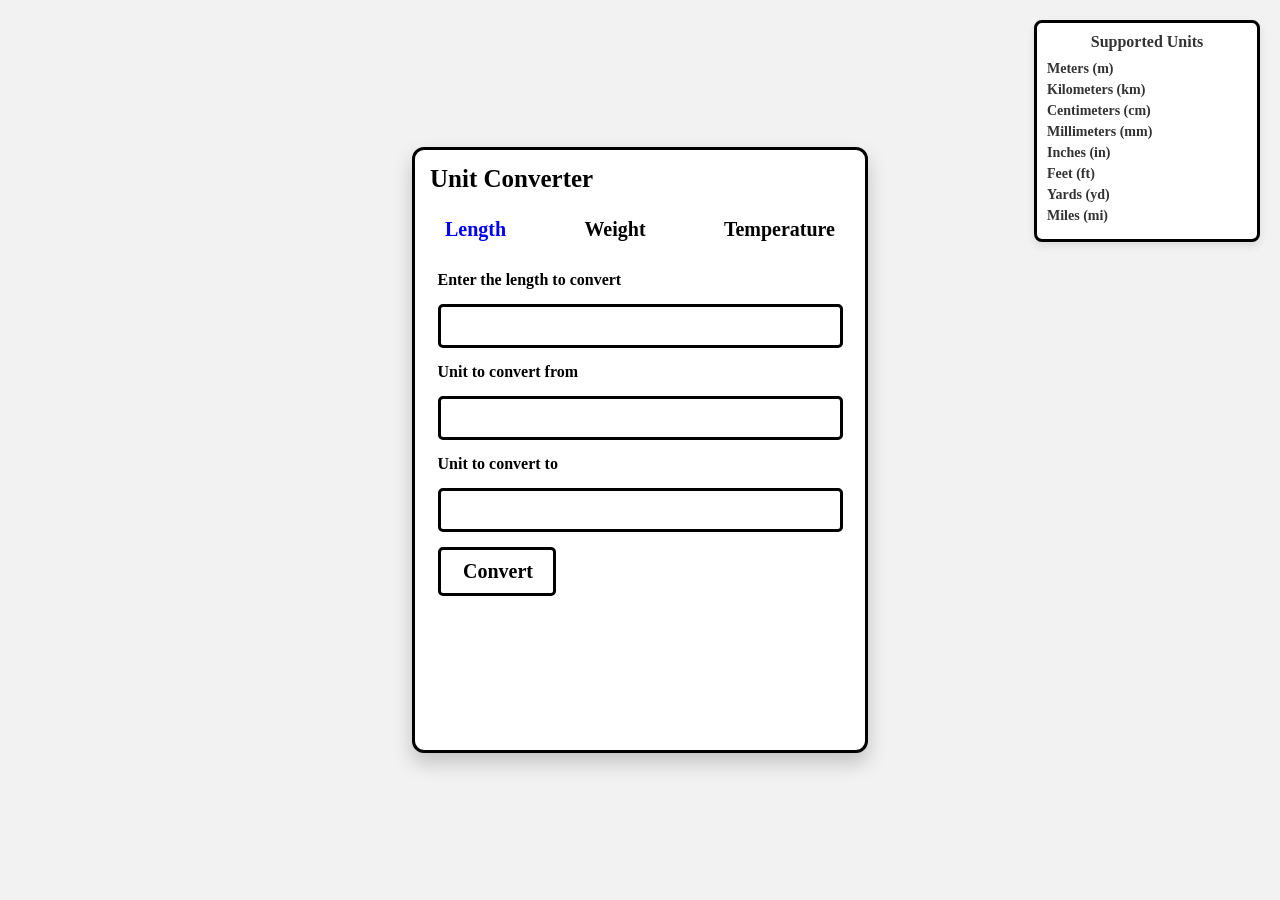
<file: templates/length.html>
<!DOCTYPE html>
<html lang="en">

<head>
    <meta charset="UTF-8">
    <meta name="viewport" content="width=device-width, initial-scale=1.0">
    <title>Length Converter</title>
    <link rel="stylesheet" href="../static/style.css">
</head>

<body>
    <div class="tall-box">
        <div class="title">Unit Converter</div>
        <div class="buttons">
            <a href="/length" class="btn active">Length</a>
            <a href="/weight" class="btn">Weight</a>
            <a href="/temperature" class="btn">Temperature</a>
        </div>
        <form action="/convert_length" method="POST" class="form">
            <label for="value">Enter the length to convert</label>
            <input type="text" id="value" name="value" class="textfield">

            <label for="from-unit">Unit to convert from</label>
            <input type="text" id="from-unit" name="from_unit" class="textfield">

            <label for="to-unit">Unit to convert to</label>
            <input type="text" id="to-unit" name="to_unit" class="textfield">

            <button type="submit" class="btn">Convert</button>
        </form>

        <div class="info-box">
            <h3>Supported Units</h3>
            <ul>
                <li>Meters (m)</li>
                <li>Kilometers (km)</li>
                <li>Centimeters (cm)</li>
                <li>Millimeters (mm)</li>
                <li>Inches (in)</li>
                <li>Feet (ft)</li>
                <li>Yards (yd)</li>
                <li>Miles (mi)</li>
            </ul>
        </div>

        <script>
            document.querySelector('form').addEventListener('submit', async function (event) {
                const valueField = document.getElementById('value');
                const fromUnitField = document.getElementById('from-unit');
                const toUnitField = document.getElementById('to-unit');

                if (!valueField.value.trim() || !fromUnitField.value.trim() || !toUnitField.value.trim()) {
                    alert('Please fill in all fields before converting.');
                    event.preventDefault();
                    return;
                }

                try {
                    const response = await fetch('/validate_units', {
                        method: 'POST',
                        headers: {
                            'Content-Type': 'application/json',
                        },
                        body: JSON.stringify({
                            from_unit: fromUnitField.value,
                            to_unit: toUnitField.value,
                            category: 'length'
                        })
                    });

                    const data = await response.json();
                    if (!data.valid) {
                        alert('One or more units are not recognized. Please check your input.');
                        event.preventDefault();
                    }
                } catch (error) {
                    console.error('Error:', error);
                    alert('An error occurred while validating units.');
                    event.preventDefault();
                }
            });

            document.querySelectorAll('.buttons a').forEach(link => {
                link.addEventListener('click', function (event) {
                    event.preventDefault();
                    window.location.href = this.href;
                });
            });
        </script>
    </div>
</body>

</html>
</file>
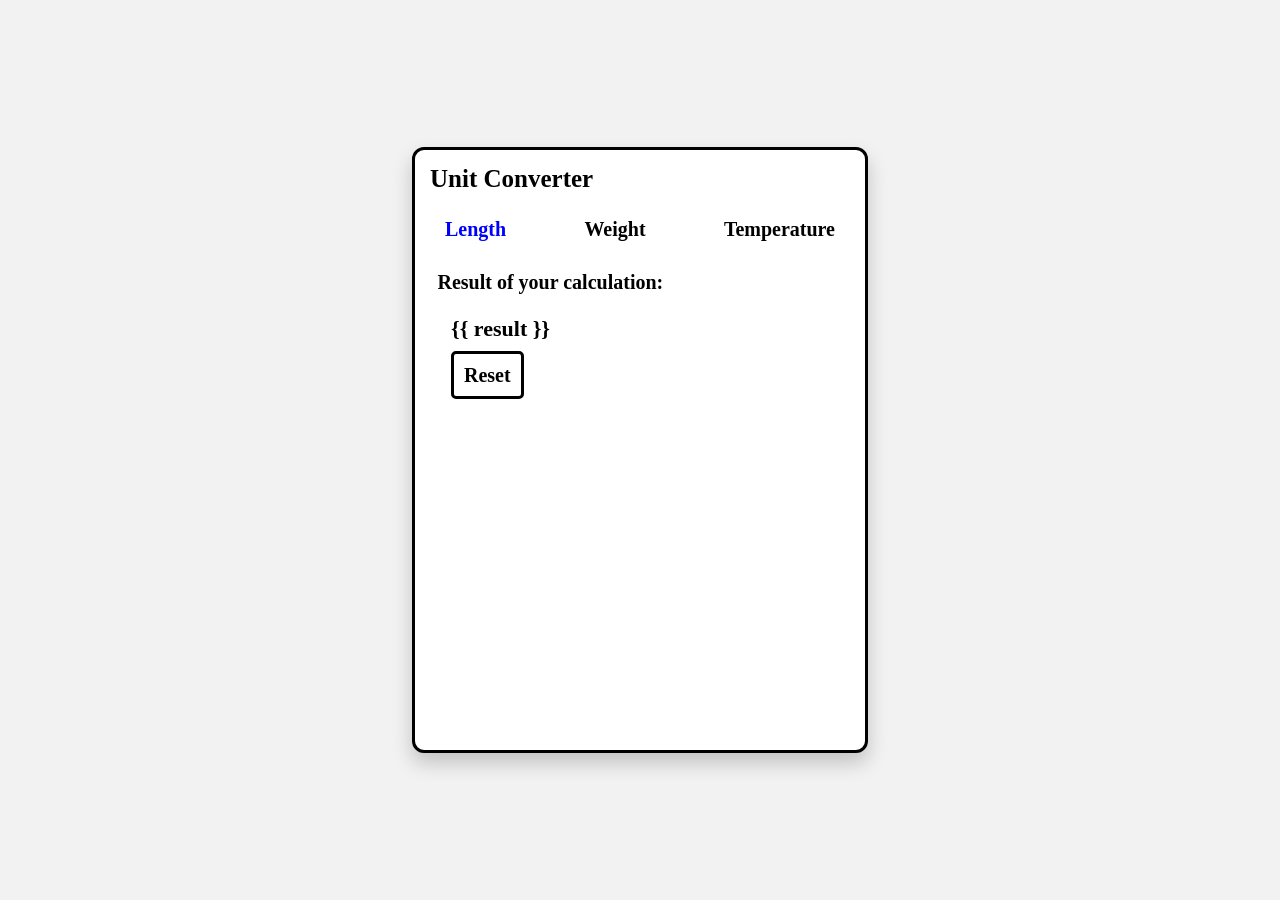
<file: templates/length_result.html>
<!DOCTYPE html>
<html lang="en">

<head>
    <meta charset="UTF-8">
    <meta name="viewport" content="width=device-width, initial-scale=1.0">
    <title>Conversion Result</title>
    <link rel="stylesheet" href="../static/style.css">
</head>

<body>
    <div class="tall-box">
        <div class="title">Unit Converter</div>
        <div class="buttons">
            <a href="/length" class="btn active">Length</a>
            <a href="/weight" class="btn">Weight</a>
            <a href="/temperature" class="btn">Temperature</a>
        </div>
        <p><strong>Result of your calculation:</strong></p>
        <p class="result">{{ result }}</p>
        <a href="/" class="reset-btn">Reset</a>
    </div>
</body>

</html>
</file>
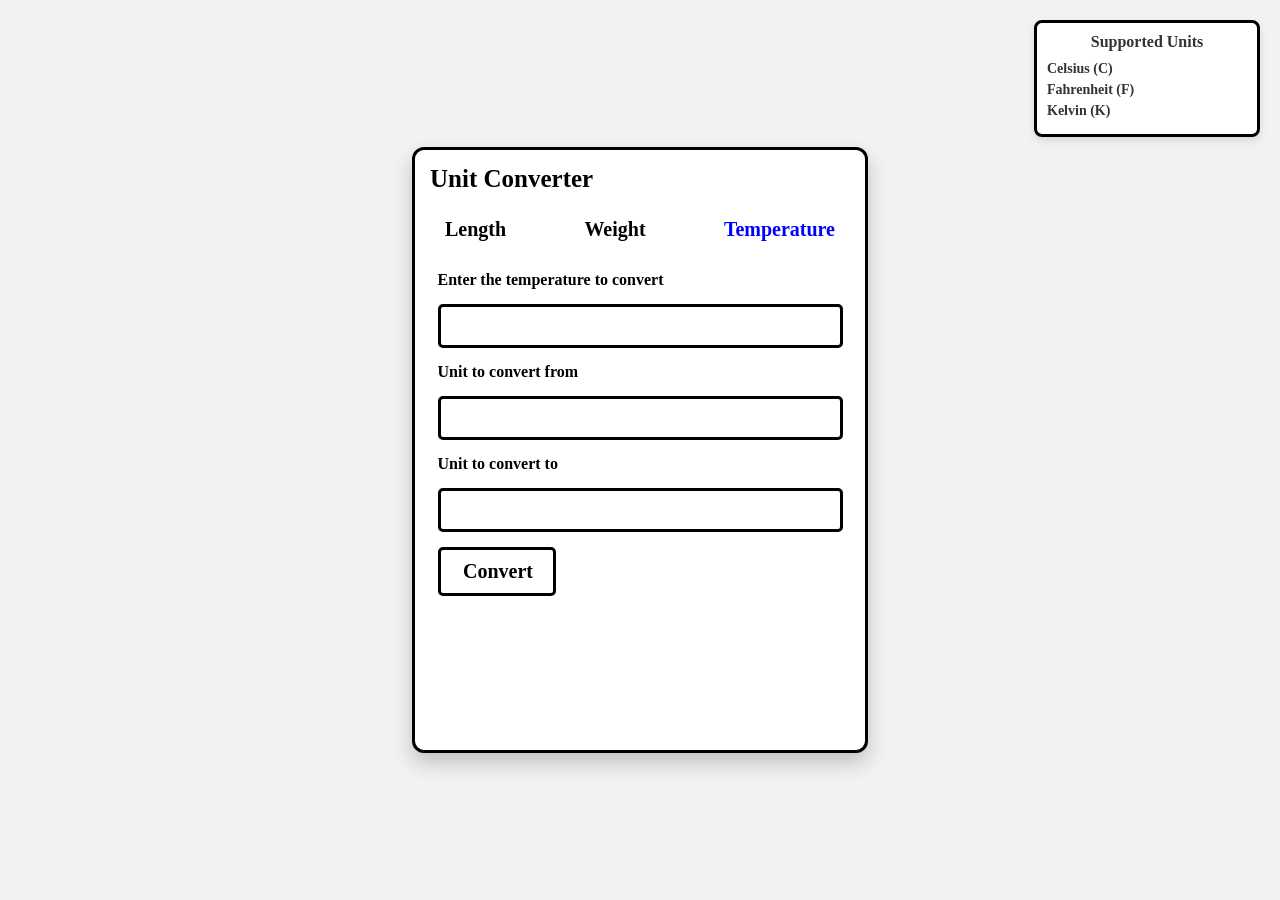
<file: templates/temperature.html>
<!DOCTYPE html>
<html lang="en">

<head>
    <meta charset="UTF-8">
    <meta name="viewport" content="width=device-width, initial-scale=1.0">
    <title>Temperature Converter</title>
    <link rel="stylesheet" href="../static/style.css">
</head>

<body>
    <div class="tall-box">
        <div class="title">Unit Converter</div>
        <div class="buttons">
            <a href="/length" class="btn">Length</a>
            <a href="/weight" class="btn">Weight</a>
            <a href="/temperature" class="btn active">Temperature</a>
        </div>
        <form action="/convert_temperature" method="POST" class="form">
            <label for="value">Enter the temperature to convert</label>
            <input type="text" id="value" name="value" class="textfield">

            <label for="from-unit">Unit to convert from</label>
            <input type="text" id="from-unit" name="from_unit" class="textfield">

            <label for="to-unit">Unit to convert to</label>
            <input type="text" id="to-unit" name="to_unit" class="textfield">

            <button type="submit" class="btn">Convert</button>
        </form>

        <div class="info-box">
            <h3>Supported Units</h3>
            <ul>
                <li>Celsius (C)</li>
                <li>Fahrenheit (F)</li>
                <li>Kelvin (K)</li>
            </ul>
        </div>

        <script>
            document.querySelector('form').addEventListener('submit', async function (event) {
                const valueField = document.getElementById('value');
                const fromUnitField = document.getElementById('from-unit');
                const toUnitField = document.getElementById('to-unit');

                if (!valueField.value.trim() || !fromUnitField.value.trim() || !toUnitField.value.trim()) {
                    alert('Please fill in all fields before converting.');
                    event.preventDefault();
                    return;
                }

                try {
                    const response = await fetch('/validate_units', {
                        method: 'POST',
                        headers: {
                            'Content-Type': 'application/json',
                        },
                        body: JSON.stringify({
                            from_unit: fromUnitField.value,
                            to_unit: toUnitField.value,
                            category: 'temperature'
                        })
                    });

                    const data = await response.json();
                    if (!data.valid) {
                        alert('One or more units are not recognized. Please check your input.');
                        event.preventDefault();
                    }
                } catch (error) {
                    console.error('Error:', error);
                    alert('An error occurred while validating units.');
                    event.preventDefault();
                }
            });

            document.querySelectorAll('.buttons a').forEach(link => {
                link.addEventListener('click', function (event) {
                    event.preventDefault();
                    window.location.href = this.href;
                });
            });
        </script>
    </div>
</body>

</html>
</file>
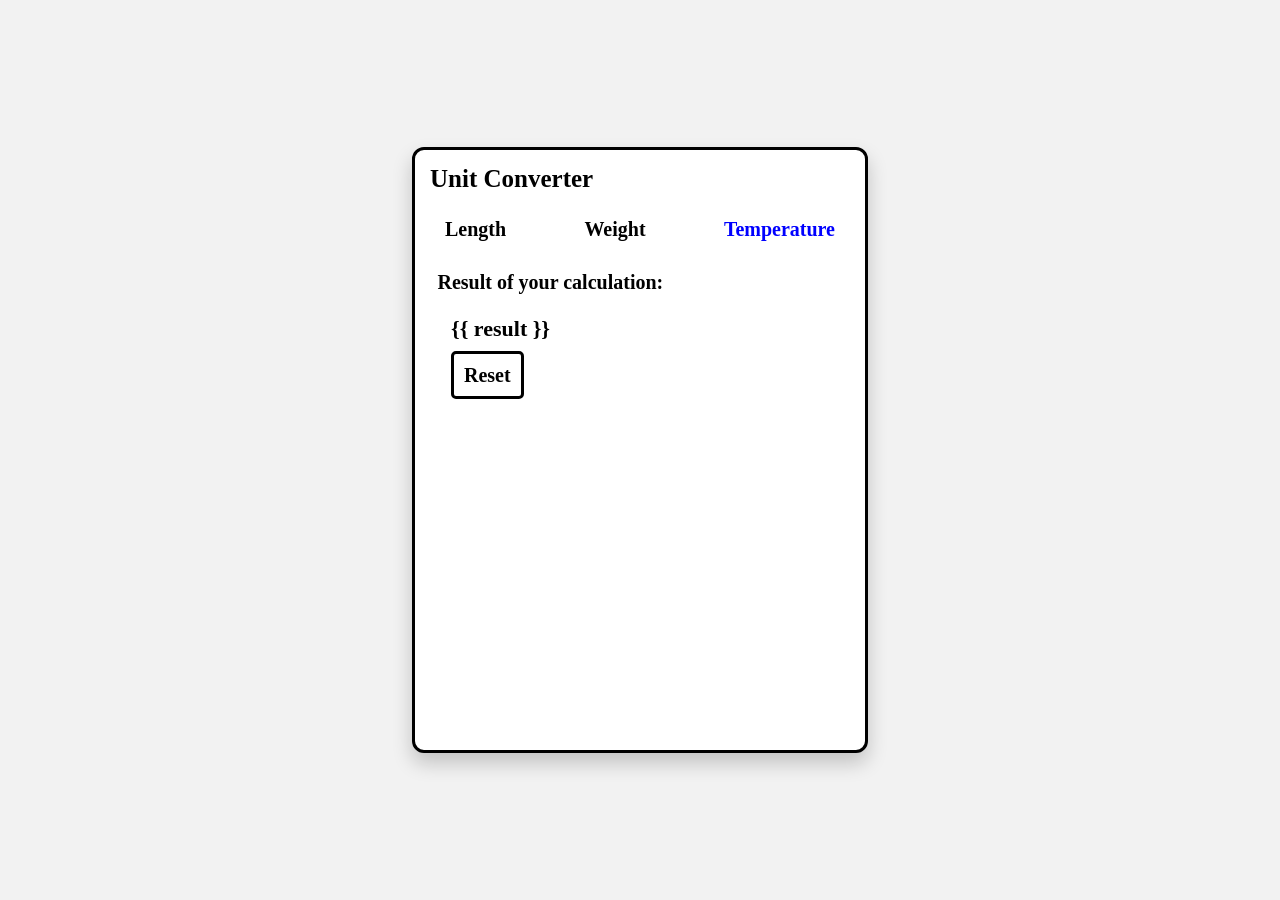
<file: templates/temperature_result.html>
<!DOCTYPE html>
<html lang="en">

<head>
    <meta charset="UTF-8">
    <meta name="viewport" content="width=device-width, initial-scale=1.0">
    <title>Conversion Result</title>
    <link rel="stylesheet" href="../static/style.css">
</head>

<body>
    <div class="tall-box">
        <div class="title">Unit Converter</div>
        <div class="buttons">
            <a href="/length" class="btn">Length</a>
            <a href="/weight" class="btn">Weight</a>
            <a href="/temperature" class="btn active">Temperature</a>
        </div>
        <p><strong>Result of your calculation:</strong></p>
        <p class="result">{{ result }}</p>
        <a href="/" class="reset-btn">Reset</a>
    </div>
</body>

</html>
</file>
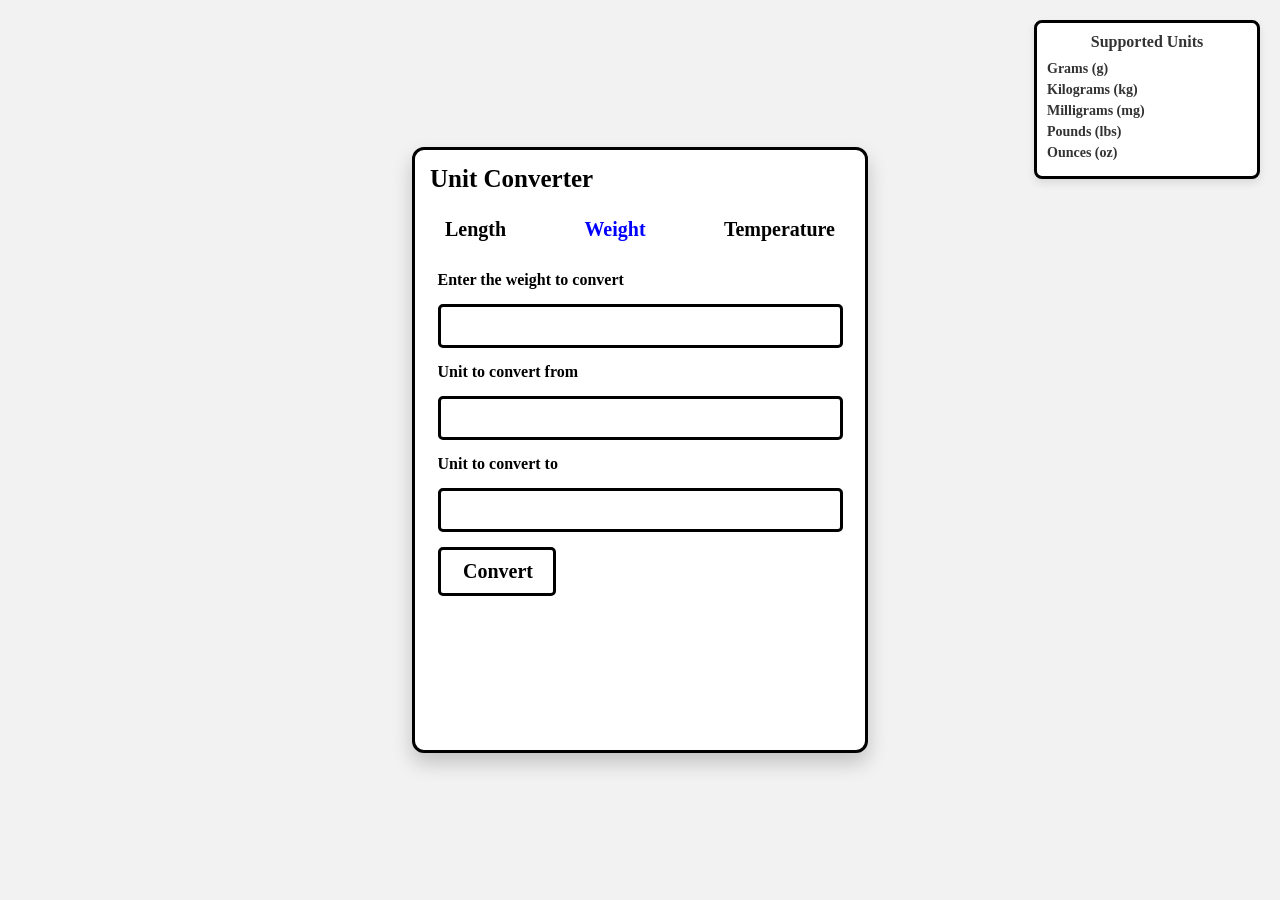
<file: templates/weight.html>
<!DOCTYPE html>
<html lang="en">

<head>
    <meta charset="UTF-8">
    <meta name="viewport" content="width=device-width, initial-scale=1.0">
    <title>Weight Converter</title>
    <link rel="stylesheet" href="../static/style.css">
</head>

<body>
    <div class="tall-box">
        <div class="title">Unit Converter</div>
        <div class="buttons">
            <a href="/length" class="btn">Length</a>
            <a href="/weight" class="btn active">Weight</a>
            <a href="/temperature" class="btn">Temperature</a>
        </div>
        <form action="/convert_weight" method="POST" class="form">
            <label for="value">Enter the weight to convert</label>
            <input type="text" id="value" name="value" class="textfield">

            <label for="from-unit">Unit to convert from</label>
            <input type="text" id="from-unit" name="from_unit" class="textfield">

            <label for="to-unit">Unit to convert to</label>
            <input type="text" id="to-unit" name="to_unit" class="textfield">

            <button type="submit" class="btn">Convert</button>
        </form>

        <div class="info-box">
            <h3>Supported Units</h3>
            <ul>
                <li>Grams (g)</li>
                <li>Kilograms (kg)</li>
                <li>Milligrams (mg)</li>
                <li>Pounds (lbs)</li>
                <li>Ounces (oz)</li>
            </ul>
        </div>

        <script>
            document.querySelector('form').addEventListener('submit', async function (event) {
                const valueField = document.getElementById('value');
                const fromUnitField = document.getElementById('from-unit');
                const toUnitField = document.getElementById('to-unit');

                if (!valueField.value.trim() || !fromUnitField.value.trim() || !toUnitField.value.trim()) {
                    alert('Please fill in all fields before converting.');
                    event.preventDefault();
                    return;
                }

                try {
                    const response = await fetch('/validate_units', {
                        method: 'POST',
                        headers: {
                            'Content-Type': 'application/json',
                        },
                        body: JSON.stringify({
                            from_unit: fromUnitField.value,
                            to_unit: toUnitField.value,
                            category: 'weight'
                        })
                    });

                    const data = await response.json();
                    if (!data.valid) {
                        alert('One or more units are not recognized. Please check your input.');
                        event.preventDefault();
                    }
                } catch (error) {
                    console.error('Error:', error);
                    alert('An error occurred while validating units.');
                    event.preventDefault();
                }
            });

            document.querySelectorAll('.buttons a').forEach(link => {
                link.addEventListener('click', function (event) {
                    event.preventDefault(); // Prevent default navigation
                    window.location.href = this.href; // Navigate to the link's href
                });
            });
        </script>
    </div>
</body>

</html>
</file>
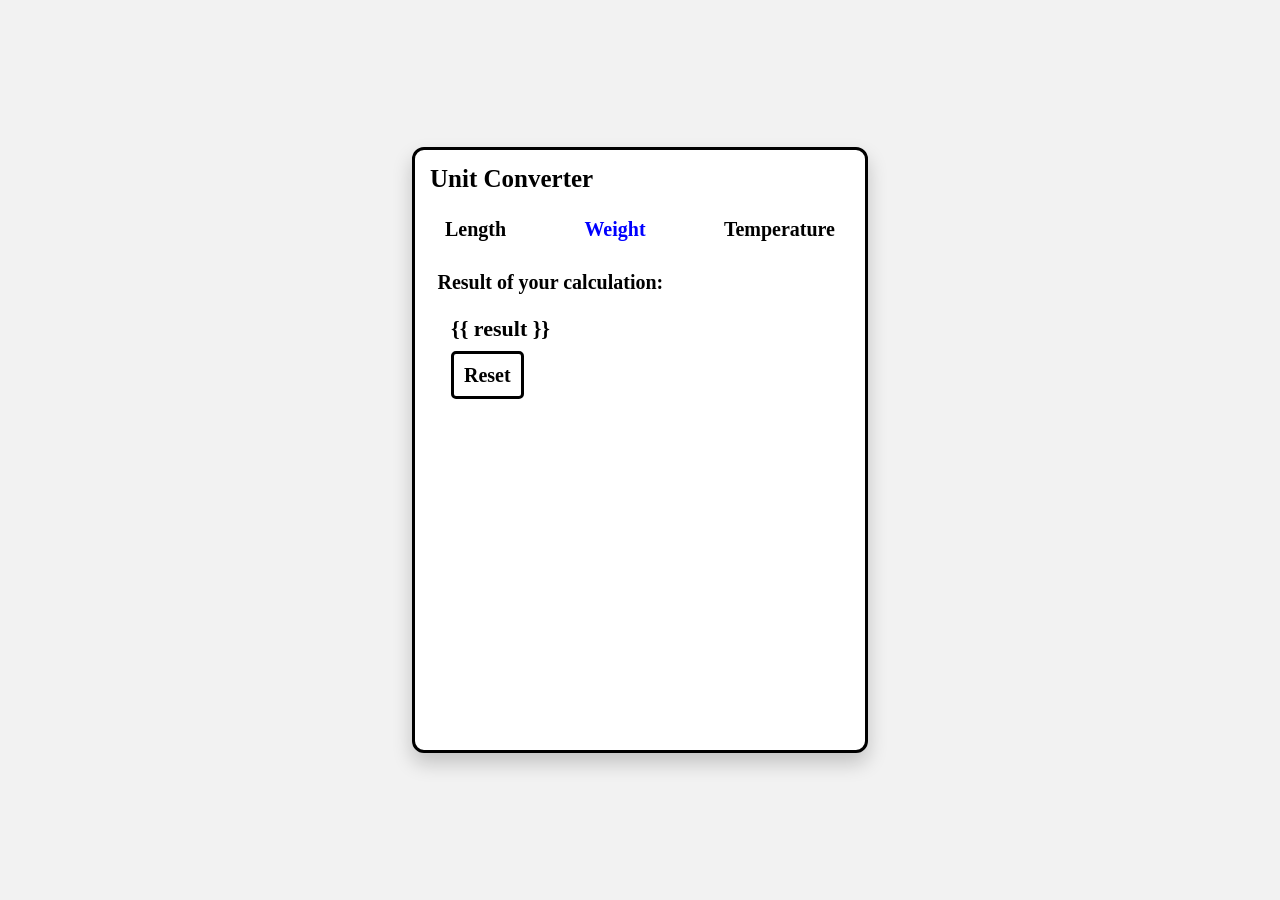
<file: templates/weight_result.html>
<!DOCTYPE html>
<html lang="en">

<head>
    <meta charset="UTF-8">
    <meta name="viewport" content="width=device-width, initial-scale=1.0">
    <title>Conversion Result</title>
    <link rel="stylesheet" href="../static/style.css">
</head>

<body>
    <div class="tall-box">
        <div class="title">Unit Converter</div>
        <div class="buttons">
            <a href="/length" class="btn">Length</a>
            <a href="/weight" class="btn active">Weight</a>
            <a href="/temperature" class="btn">Temperature</a>
        </div>
        <p><strong>Result of your calculation:</strong></p>
        <p class="result">{{ result }}</p>
        <a href="/" class="reset-btn">Reset</a>
    </div>
</body>

</html>
</file>
<file: static/style.css>
body {
    margin: 0;
    height: 100vh;
    display: flex;
    justify-content: center;
    align-items: center;
    background-color: #f2f2f2;
    font-family: 'Comic Sans MS', 'Comic Sans', cursive;
}

.tall-box {
    width: 450px;
    height: 600px;
    background-color: #ffffff;
    border-radius: 12px;
    box-shadow: 0 10px 20px rgba(0, 0, 0, 0.2);
    border: 3.5px solid #000;
}

.title {
    position: relative;
    top: 10px;
    left: 10px;
    text-align: left;
    padding: 5px;
    font-size: 25px;
    font-weight: bold;
    color: #000;
}

.buttons {
    display: flex;
    justify-content: space-between;
    margin: 20px 10px;
}

.btn {
    background-color: #ffffff;
    color: #000;
    font-family: 'Comic Sans MS', 'Comic Sans', cursive;
    font-weight: bold;
    border: none;
    padding: 10px 20px;
    font-size: 20px;
    cursor: pointer;
    border-radius: 5px;
    text-decoration: none;
}

.btn:hover {
    background-color: #ffffff;
}

.btn.active {
    color: blue;
}

.weight-btn.active {
    color: blue;
}

.temperature-btn.active {
    color: blue;
}

.form {
    display: flex;
    flex-direction: column;
    align-items: center;
    gap: 15px;
    margin-top: 20px;
}

.form .btn {
    align-self: flex-start;
    border: 3.5px solid #000;
    padding-left: 5%;
    box-sizing: border-box;
    margin-left: 5%;
}

.textfield {
    width: 90%;
    padding: 10px;
    font-size: 16px;
    border: 3.5px solid #000;
    border-radius: 5px;
    box-sizing: border-box;
}

label {
    font-weight: bold;
    text-align: left;
    align-self: flex-start;
    padding-left: 5%;
    box-sizing: border-box;
}

p {
    font-size: 20px;
    padding-left: 5%;
    font-weight: bold;
}

.result {
    font-size: 22px;
    font-weight: bold;
    color: #000;
    padding-left: 8%;
}

.reset-btn {
    align-self: flex-start;
    border: 3.5px solid #000;
    padding-left: 5%;
    margin-left: 8%;
    box-sizing: border-box;
    padding: 10px;
    font-family: 'Comic Sans MS', 'Comic Sans', cursive;
    font-weight: bold;
    font-size: 20px;
    color: #000;
    background-color: #ffffff;
    text-decoration: none;
    border-radius: 5px;
    cursor: pointer;
}

.info-box {
    position: absolute;
    top: 20px;
    right: 20px;
    width: 200px;
    background-color: #ffffff;
    border: 3px solid #000;
    border-radius: 8px;
    box-shadow: 0 4px 8px rgba(0, 0, 0, 0.1);
    padding: 10px;
    font-family: 'Comic Sans MS', 'Comic Sans', cursive;
    font-size: 14px;
    font-weight: bold;
    color: #333;
}

.info-box h3 {
    margin: 0 0 10px;
    font-size: 16px;
    text-align: center;
}

.info-box ul {
    list-style: none;
    padding: 0;
    margin: 0;
}

.info-box li {
    margin: 5px 0;
}
</file>
